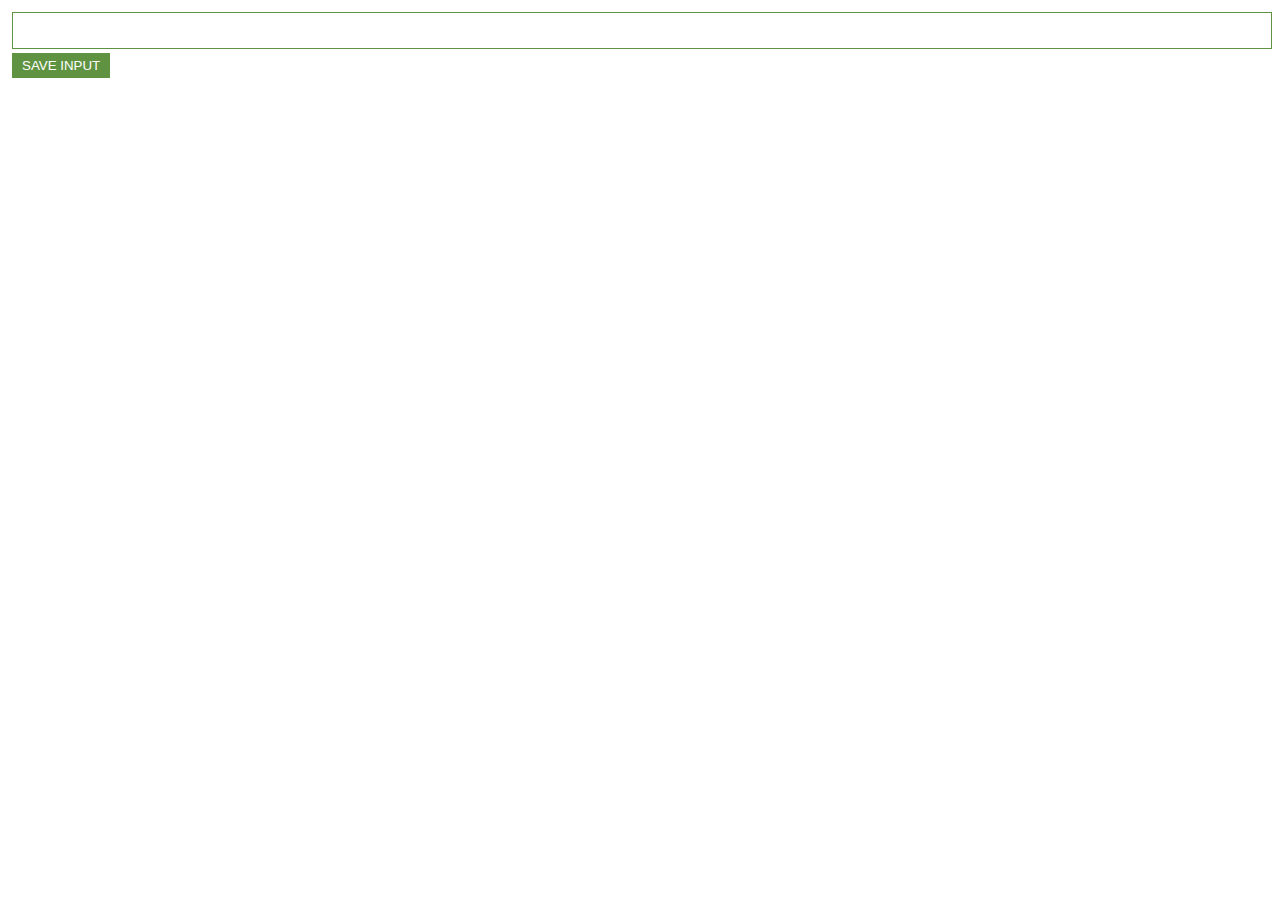
<file: Chrome Extension/index.html>
<!DOCTYPE html>
<html lang="en">
<head>
    <link rel="stylesheet" href="index.css">
    <meta charset="UTF-8">
    <meta http-equiv="X-UA-Compatible" content="IE=edge">
    <meta name="viewport" content="width=device-width, initial-scale=1.0">
    <title>Document</title>
</head>
<body>

<input type="text" id="input-el"><br>
<button id="input-btn">SAVE INPUT</button>
    <script src="index.js"></script>
</body>
</html>
</file>
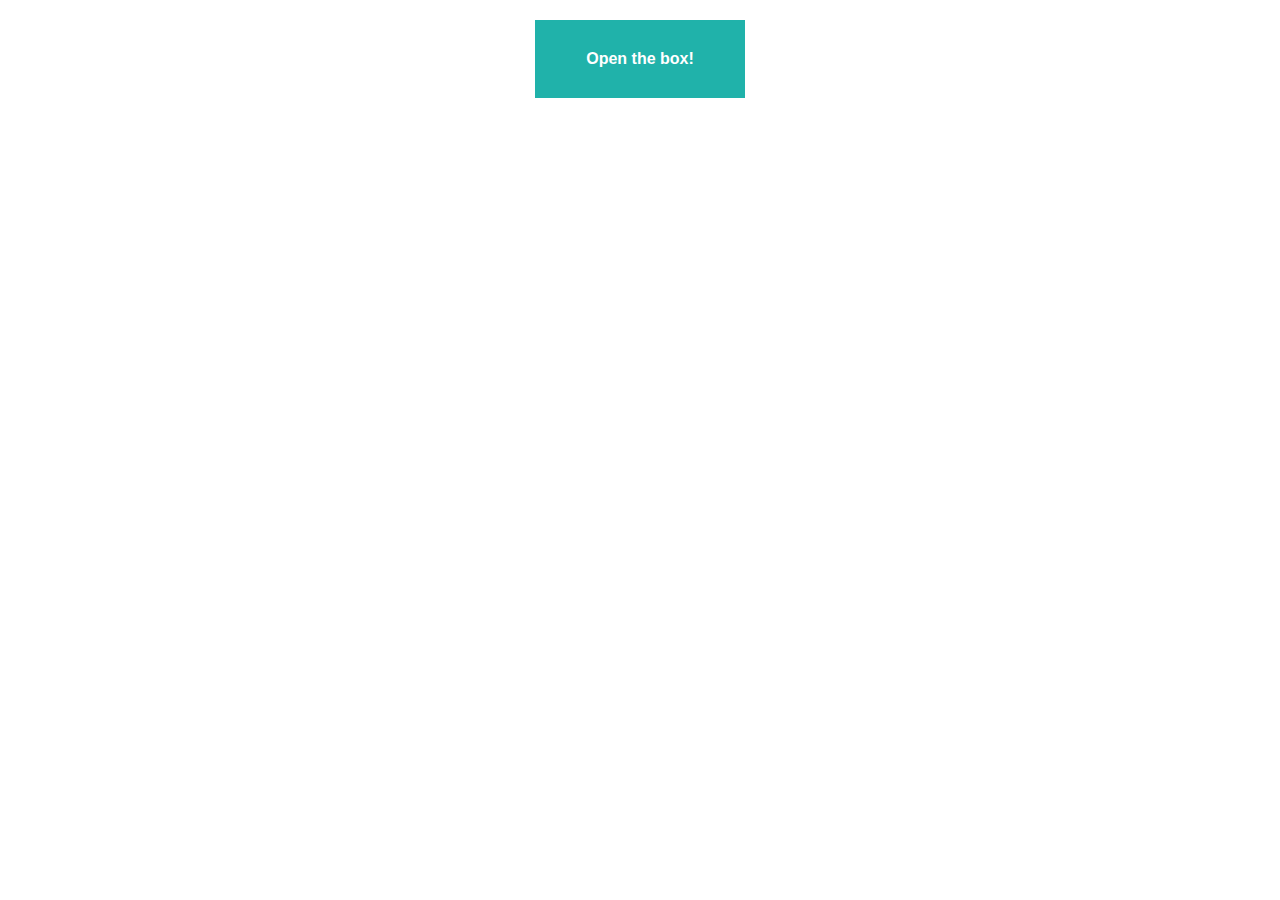
<file: Chrome Extension/listener.html>
<!DOCTYPE html>
<html lang="en">
<head>
<link rel="stylesheet" href="listener.css">
    <meta charset="UTF-8">
    <meta http-equiv="X-UA-Compatible" content="IE=edge">
    <meta name="viewport" content="width=device-width, initial-scale=1.0">
    <title>Document</title>
</head>
<body>
    <p id="box">Open the box!</p>
    <script src="listener.js"></script>
</body>
</html>
</file>
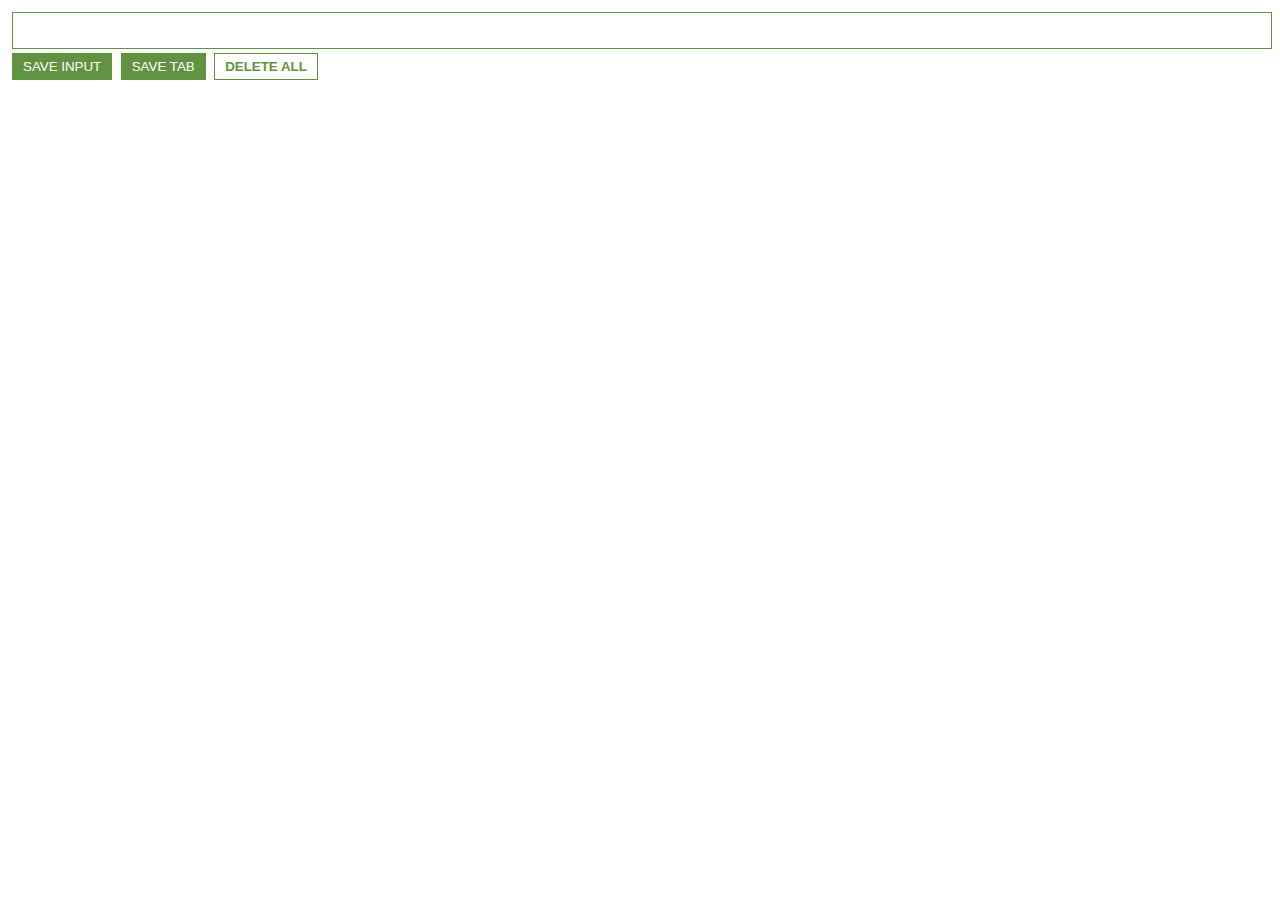
<file: Chrome Extension/PushInput.html>
<!DOCTYPE html>
<html lang="en">
<head>
    <link rel="stylesheet" href="PushInput.css">
    <meta charset="UTF-8">
    <meta http-equiv="X-UA-Compatible" content="IE=edge">
    <meta name="viewport" content="width=device-width, initial-scale=1.0">
    <title>Document</title>
</head>
<body>
<input type="text" id="input-el" ><br>
<button id="input-btn">SAVE INPUT</button>
<button id="tab-btn">SAVE TAB</button>
<button id="delete-btn">DELETE ALL</button>

<div id="container"></div>
<ul id="ul-el"></ul>
    <script src="How function parameter can improve our code.js"></script>
</body>
</html>
</file>
<file: Chrome Extension/index.css>
body {
    margin: 0;
    padding: 10px;
    font-family: Arial, Helvetica, sans-serif;

}

input {
    width: 100%;
    box-sizing: border-box;
    padding-left: 10px;
    padding-right: 10px;
    background: white;
    padding-bottom: 8px;
    padding-top: 8px;
    border: 1px solid #5f9341;
    margin: 2px;
    padding: 10px;
    font-weight: lighter;

}

button {
    background: #5f9341;
    color: white;
    padding: 5px 10px;
    margin: 2px;
    border: none;
    font-weight: 90px;
}
</file>
<file: Chrome Extension/listener.css>
body {
    margin: 0;
    padding: 0;
    font-family: 'Trebuchet MS', 'Lucida Sans Unicode', 'Lucida Grande', 'Lucida Sans', Arial, sans-serif;
}
 #box {
    cursor: pointer;
    background: lightseagreen;
    padding: 30px;
    width: 150px;
    text-align: center;
    margin: 20px auto;
    color: white;
    font-weight: bold;
 }
</file>
<file: Chrome Extension/PushInput.css>
body {
    margin: 0;
    padding: 10px;
    font-family: Arial, Helvetica, sans-serif;

}

input {
    width: 100%;
    box-sizing: border-box;
    padding-left: 10px;
    padding-right: 10px;
    background: white;
    padding-bottom: 8px;
    padding-top: 8px;
    border: 1px solid #5f9341;
    margin: 2px;
    padding: 10px;
    font-weight: lighter;

}

button {
    background: #5f9341;
    color: white;
    padding: 5px 10px;
    margin: 2px;
    border: 1px solid #5f9341 ;
    font-weight: 90px;
    cursor: default;
}
 #delete-btn {
    color: #5f9341;
    background: white;
    font-weight: bold;
    padding-top: 5px;
 }
/* Styling the Unordered list(ul), li and a (anchor tag) */
ul {
list-style: none;
margin-top: 20;
padding-left: 0;
}

li{
 margin-top: 5px;
}

a{
color: #5f9341;
}
</file>
